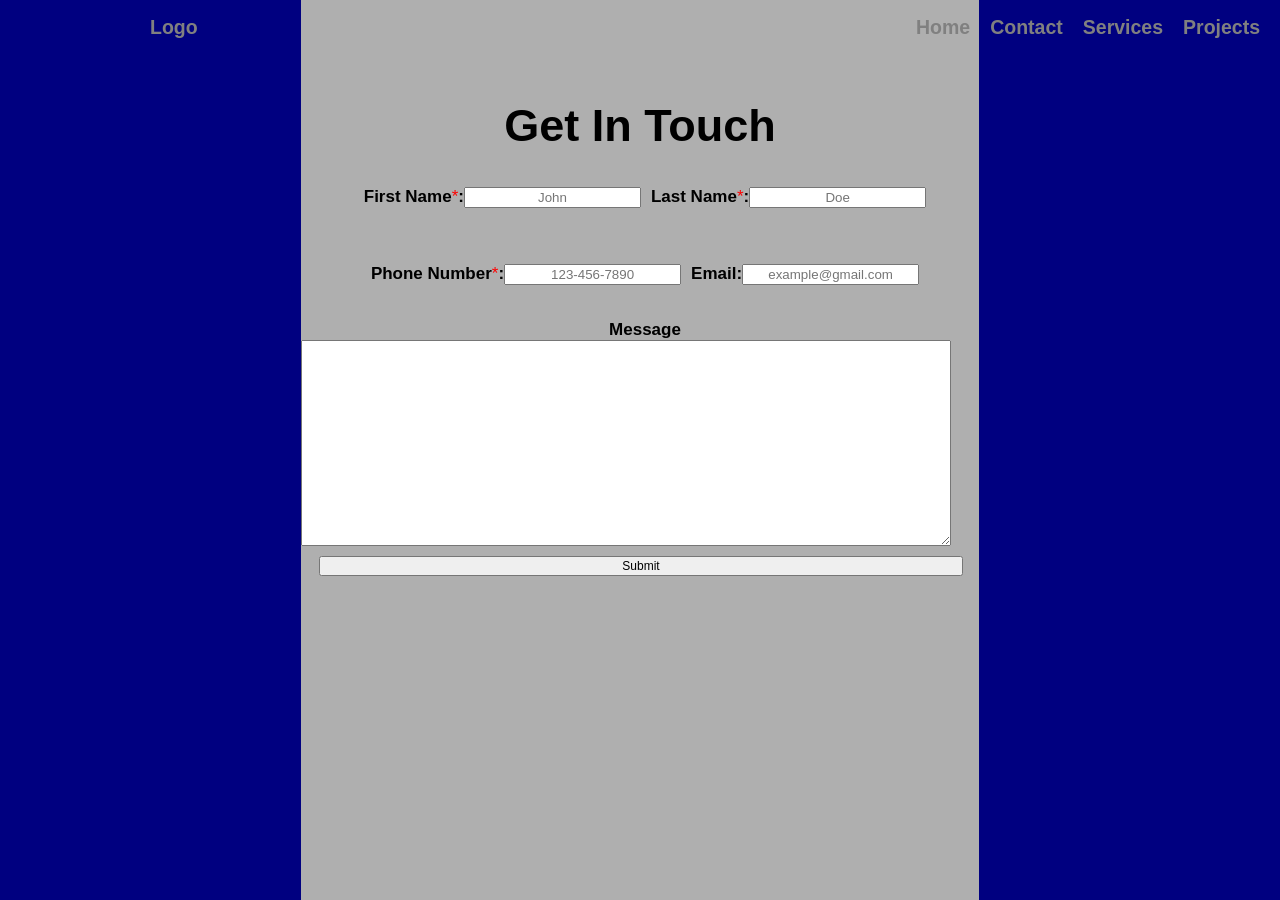
<file: src/frontend/html/contact.html>
<!-- Contact Page -->

<!DOCTYPE html>
<html lang="en">
<head>
    <meta charset="UTF-8">
    <meta name="viewport" content="width=device-width, initial-scale=1.0">
    <title>Contact Us - Brothers Tile</title>
    <link rel="stylesheet" href="/src/frontend/css/contact.css">
</head>
<body class="total_container">
        <div class="nav_container">
        <a href="/index.html">
            <div class="brother_tiles_logo">
                <!-- Implement logo here line 14 -->
                <!-- <img src="https://encrypted-tbn0.gstatic.com/images?q=tbn:ANd9GcSIIUfpfdEXpzbCh9T30KPtS0pdv7wYRnE28A&s" alt="Brothers Tiles Logo" height="100px"> -->
                    <h2>Logo</h2>
            </div>
        </a>
        <div class="nav_right_container">
            <a href="/index.html" class="home">
                <h2 class="text">Home</h2>
            </a>
            <a href="/src/frontend/html/contact.html" class="contact">
                <h2 class="text">Contact</h2>
            </a>
            <a href="/src/frontend/html/services.html" class="services">
                <h2 class="text">Services</h2>
            </a>
            <a href="/src/frontend/html/projects.html" class="projects">
                <h2 class="text">Projects</h2>
            </a>
        </div>
    </div>

        <div class="contact_container">
            <div class="contact_section">
                <h1>Get In Touch</h1>
                <form id="contactForm">
                    <div class="centeralize">
                        <label class="placeholder" for="firstName">First Name<span style="color: red; font-weight: normal;">*</span>:</label>
                        <input style="text-align: center;" type="text" name="firstName" id="firstName" placeholder="John" required>

                        <label class="placeholder" for="lastName" id="lastNamelabel">Last Name<span style="color: red; font-weight: normal;">*</span>:</label>
                        <input style="text-align: center;" type="text" name="lastName" id="lastName" placeholder="Doe" required>
                    </div>
                    <div>
                        <input type="text" id="company" style="display: flex; margin-left: -100000000px;">
                    </div>
                    <div class="centeralize">
                        <label class="placeholder" for="phoneNumber" id="phoneNumberlabel">Phone Number<span style="color: red; font-weight: normal;">*</span>:</label>
                        <input style="text-align: center;" type="tel" name="phoneNumber" id="phoneNumber" placeholder="123-456-7890" required>

                        <label class="placeholder" for="email" id="emaillabel">Email:</label>
                        <input style="text-align: center;" type="email" name="email" id="email"  placeholder="example@gmail.com">
                    </div>
                    <div class="centeralize">
                        <label for="message" class="placeholder" id="messagelabel">Message</label>
                    </div>
                    <div>
                        <textarea class="message_box" name="message" id="message"></textarea>
                    </div>
                        <input style="font-size: 12px; width: 95%; margin-top: 10px; margin-left: 18px; cursor: pointer;" type="submit" value="Submit">
                    </div>
                    </div>
                </form>
            </div>
        </div>
    <script src="/src/frontend/js/contact.js"></script>
</body>
</html>
</file>
<file: src/frontend/css/contact.css>
.total_container{
    font-family: 'Gill Sans', 'Gill Sans MT', Calibri, 'Trebuchet MS', sans-serif;
    display:flex;
    background-color: navy;
    min-height: 100vh;
    min-width: 100vw;
    width: 100%;
    margin: 0 auto;
    animation: fadeIn 2s ease-out forwards;
}

@keyframes fadeIn {
    from {
        opacity: 0;
    }
    to {
        opacity: 1;
    }
}

button{
    border:none;
    background-color: transparent;
}

.nav_container{
    position: fixed;
    min-height: 60px;
    width: 100%;
    display:flex;
}

.nav_right_container{
    display: flex;
    justify-content: right;
    align-items: center;
    width: 100%;

}

.brother_tiles_logo{
    height: 100%;
    width: auto;
    margin-left: 150px;
    display: flex;
    justify-content: left;
    align-items: left;
    color: grey;
    cursor: pointer;
}

a {
    text-decoration: none;
    font-size: 13px;
}

.home, .contact, .services, .projects{
    width: auto;
    height: 60px;
    margin-right: 20px;
    cursor: pointer;
    color:grey;
}

.contact_container{
    display: flex;
    justify-content: center;
    align-items: center;
    width: 100%;
    min-height: 100%;
}

.contact_section{
    background-color: rgb(175, 175, 175);
    min-height: 100%;
    width: 53%;
}

h1{
    margin-top: 100px;
    font-size: 45px;
    font-family:'Gill Sans', 'Gill Sans MT', Calibri, 'Trebuchet MS', sans-serif;
    text-align:center;
}

.placeholder{
    margin-left: 10px;
    font-weight: bold;
    font-size: 17px;
}

.centeralize{
    display:flex; 
    margin-top: 35px; 
    justify-content: center;
}

.message_box{
    display: flex;
    justify-self: center;
    width: 95%;
    height: 200px;
}

/* Responsive Design */
@media (max-width: 768px) {
    .brother_tiles_logo {
        display: none;
    }

    .nav_container{
        display: flex;
        position: absolute;
        top: 0px;
        margin-left: 6px;
        justify-content: center;
        align-items: center;
    }

    .nav_right_container {
        flex-wrap: wrap;
        justify-content: space-around;
    }

    .home, .contact, .services, .projects {
        margin-right: 10px;
        font-size: 0.8rem;
    }

    .contact_section {
        width: 100%;
        padding: 10px;
    }

    #lastNamelabel, #phoneNumberlabel, #emaillabel, #messagelabel{
        margin-top: 10px;
    }

    .centeralize{
        margin-top: 0;
        flex-direction: column;
    }

    h1 {
        font-size: 30px;
        margin-top: 80px;
    }

    .placeholder {
        font-size: 15px;
    }

    .message_box {
        width: 90%;
        height: 150px;
    }
}

@media (min-width: 769px) and (max-width: 1024px) {
    .contact_section {
        width: 70%;
    }

    .brother_tiles_logo{
        animation: fadeIn 1s ease-out forwards;
    }

    h1 {
        font-size: 35px;
    }
}
</file>
